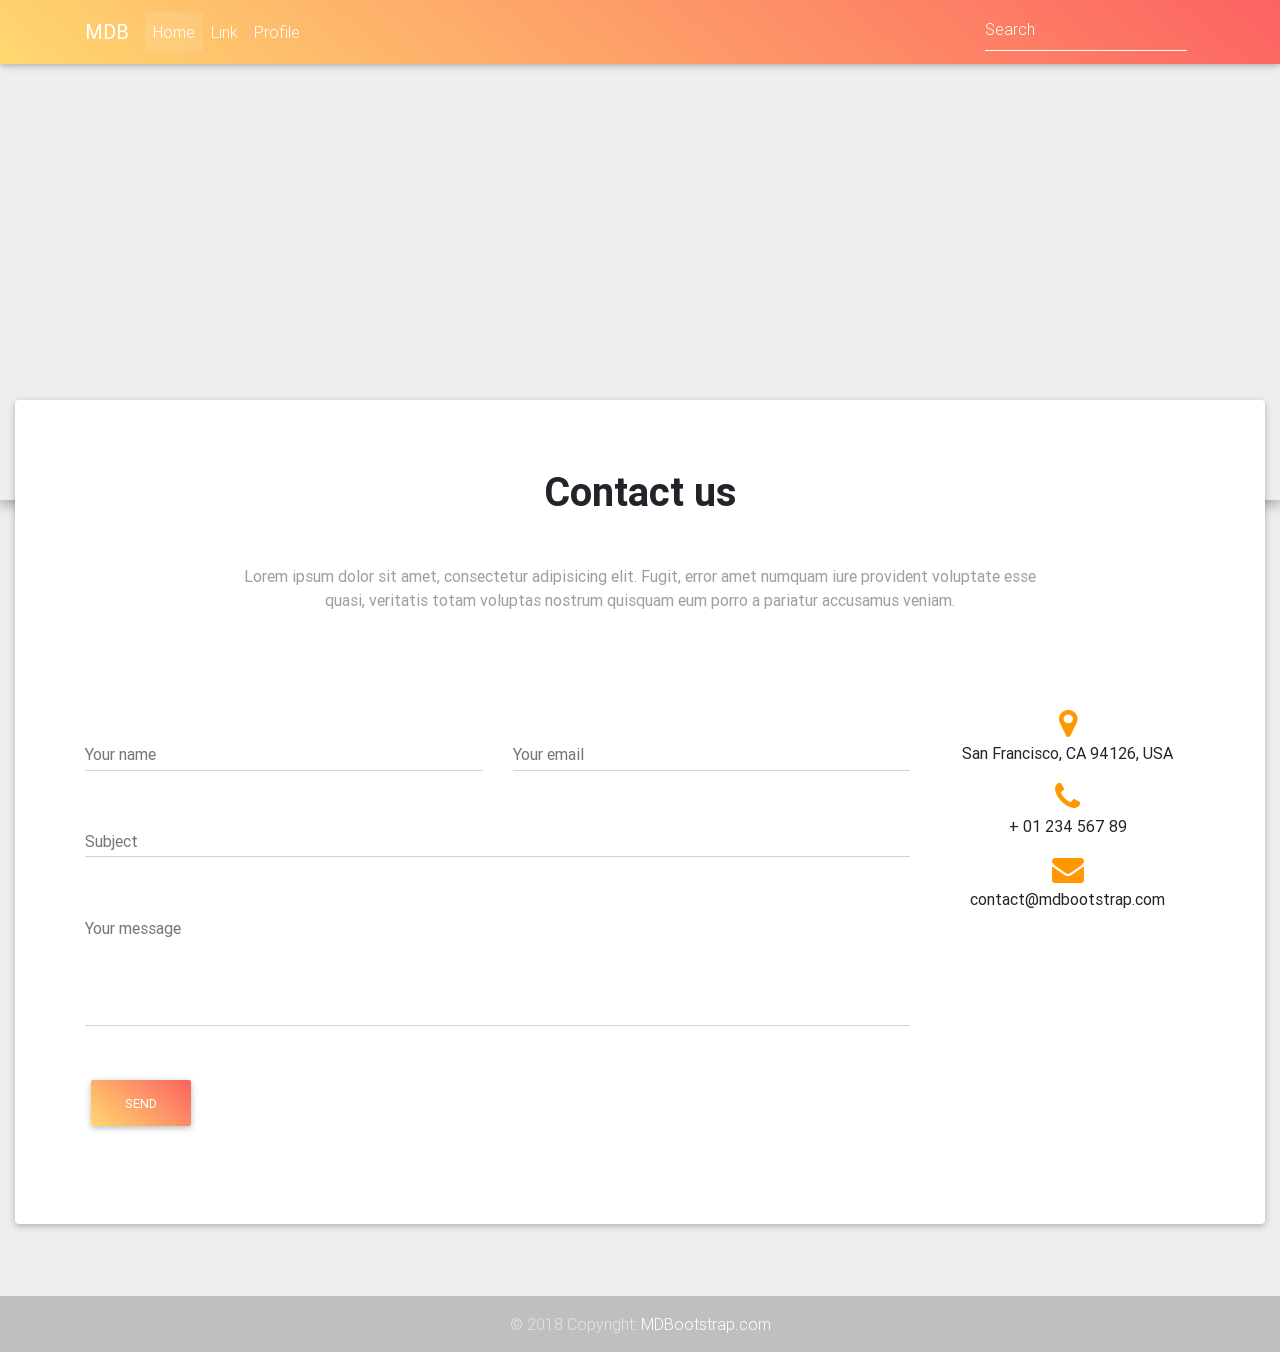
<file: templates/contact-us.html>
<!DOCTYPE html>
<html lang="en" class="">

<head>
  <!-- Required meta tags always come first -->
  <meta charset="utf-8">
  <meta name="viewport" content="width=device-width, initial-scale=1, shrink-to-fit=no">
  <meta http-equiv="x-ua-compatible" content="ie=edge">
  <title>Material Design Bootstrap Template</title>

  <!-- Font Awesome -->
  <link rel="stylesheet" href="https://maxcdn.bootstrapcdn.com/font-awesome/4.7.0/css/font-awesome.min.css">
  <!-- Bootstrap core CSS -->
  <link href="../css/bootstrap.min.css" rel="stylesheet">
  <!-- Material Design Bootstrap -->
  <link href="../css/mdb.min.css" rel="stylesheet">

  <style>
  
    .btn .fa {
      margin-left: 3px;
    }

    h6 {
      line-height: 1.7;
    }

    footer.page-footer {
      margin-top: 0px;
      padding-top: 0px;
    }

    body {
      background-color: #eee;
    }

    .btn.peach-gradient {
      color: #fff !important;
    }

  </style>

</head>

<body>

  <!--Main Navigation-->
  <header>

    <!--Navbar-->
    <nav class="navbar navbar-expand-lg navbar-dark fixed-top scrolling-navbar peach-gradient">
      <div class="container">
        <a class="navbar-brand" href="#">
          <strong>MDB</strong>
        </a>
        <button class="navbar-toggler" type="button" data-toggle="collapse" data-target="#navbarSupportedContent-7" aria-controls="navbarSupportedContent-7"
          aria-expanded="false" aria-label="Toggle navigation">
          <span class="navbar-toggler-icon"></span>
        </button>
        <div class="collapse navbar-collapse" id="navbarSupportedContent-7">
          <ul class="navbar-nav mr-auto">
            <li class="nav-item active">
              <a class="nav-link" href="#">Home
                <span class="sr-only">(current)</span>
              </a>
            </li>
            <li class="nav-item">
              <a class="nav-link" href="#">Link</a>
            </li>
            <li class="nav-item">
              <a class="nav-link" href="#">Profile</a>
            </li>
          </ul>
          <form class="form-inline">
            <div class="md-form my-0">
              <input class="form-control mr-sm-2" type="text" placeholder="Search" aria-label="Search">
            </div>
          </form>
        </div>
      </div>
    </nav>

    <section>
      <div class="mdb-map">
        <div id="map-container" class="z-depth-1-half map-container" style="height: 500px;"></div>
      </div>
    </section>

  </header>
  <!--Main Navigation-->

  <!--Main Layout-->
  <main>

    <div class="container-fluid mb-5">

      <!--Grid row-->
      <div class="row" style="margin-top: -100px;">

        <!--Grid column-->
        <div class="col-md-12">

          <div class="card pb-5">
            <div class="card-body">

              <div class="container">

                <!--Section: Contact v.2-->
                <section class="section">

                  <!--Section heading-->
                  <h2 class="font-weight-bold text-center h1 my-5">Contact us</h2>
                  <!--Section description-->
                  <p class="text-center grey-text mb-5 mx-auto w-responsive">Lorem ipsum dolor sit amet, consectetur adipisicing elit. Fugit, error amet numquam iure provident voluptate
                    esse quasi, veritatis totam voluptas nostrum quisquam eum porro a pariatur accusamus veniam.</p>

                  <div class="row pt-5">

                    <!--Grid column-->
                    <div class="col-md-8 col-xl-9">
                      <form>

                        <!--Grid row-->
                        <div class="row">

                          <!--Grid column-->
                          <div class="col-md-6">
                            <div class="md-form">
                                <input type="text" id="contact-name" class="form-control">
                                <label for="contact-name" class="">Your name</label>
                            </div>
                          </div>
                          <!--Grid column-->

                          <!--Grid column-->
                          <div class="col-md-6">
                            <div class="md-form">
                                <input type="text" id="contact-email" class="form-control">
                                <label for="contact-email" class="">Your email</label>
                            </div>
                          </div>
                          <!--Grid column-->

                        </div>
                        <!--Grid row-->

                        <!--Grid row-->
                        <div class="row">
                          <div class="col-md-12">
                            <div class="md-form">
                              <input type="text" id="contact-Subject" class="form-control">
                              <label for="contact-Subject" class="">Subject</label>
                            </div>
                          </div>
                        </div>
                        <!--Grid row-->

                        <!--Grid row-->
                        <div class="row">

                          <!--Grid column-->
                          <div class="col-md-12">

                            <div class="md-form">
                              <textarea type="text" id="contact-message" class="md-textarea form-control" rows="3"></textarea>
                              <label for="contact-message">Your message</label>
                            </div>

                          </div>
                        </div>
                        <!--Grid row-->

                      </form>

                      <div class="text-center text-md-left my-4">
                        <a class="btn peach-gradient">Send</a>
                      </div>
                    </div>
                    <!--Grid column-->

                    <!--Grid column-->
                    <div class="col-md-4 col-xl-3">
                      <ul class="contact-icons text-center list-unstyled">
                        <li>
                          <i class="fa fa-map-marker fa-2x orange-text"></i>
                          <p>San Francisco, CA 94126, USA</p>
                        </li>

                        <li>
                          <i class="fa fa-phone fa-2x orange-text"></i>
                          <p>+ 01 234 567 89</p>
                        </li>

                        <li>
                          <i class="fa fa-envelope fa-2x orange-text"></i>
                          <p>contact@mdbootstrap.com</p>
                        </li>
                      </ul>
                    </div>
                    <!--Grid column-->

                  </div>

                </section>
                <!--Section: Contact v.2-->

              </div>
            </div>

          </div>
          <!--Grid column-->

        </div>
        <!--Grid row-->

      </div>

    </div>

  </main>
  <!--Main Layout-->

  <!--Footer-->
  <footer class="page-footer pt-4 mt-4   grey lighten-3 text-center text-md-left">

    <!--Copyright-->
    <div class="footer-copyright text-center py-3 wow fadeIn" data-wow-delay="0.3s">
      <div class="container-fluid">
        &copy; 2018 Copyright:
        <a href="https://mdbootstrap.com/material-design-for-bootstrap/"> MDBootstrap.com </a>

      </div>
    </div>
    <!--/Copyright-->

  </footer>
  <!--/Footer-->

  <!--  SCRIPTS  -->
  <!-- JQuery -->
  <script type="text/javascript" src="../js/jquery-3.3.1.min.js"></script>
  <!-- Bootstrap tooltips -->
  <script type="text/javascript" src="../js/popper.min.js"></script>
  <!-- Bootstrap core JavaScript -->
  <script type="text/javascript" src="../js/bootstrap.min.js"></script>
  <!-- MDB core JavaScript -->
  <script type="text/javascript" src="../js/mdb.min.js"></script>
  <script>
    new WOW().init();
  </script>

  <script src="https://maps.google.com/maps/api/js"></script>
  <script>
    function init_map() {

      var var_location = new google.maps.LatLng(40.725118, -73.997699);

      var var_mapoptions = {
        center: var_location,

        zoom: 14
      };

      var var_marker = new google.maps.Marker({
        position: var_location,
        map: var_map,
        title: "New York"
      });

      var var_map = new google.maps.Map(document.getElementById("map-container"),
        var_mapoptions);

      var_marker.setMap(var_map);

    }

    google.maps.event.addDomListener(window, 'load', init_map);
  </script>
</body>

</html>
</file>
